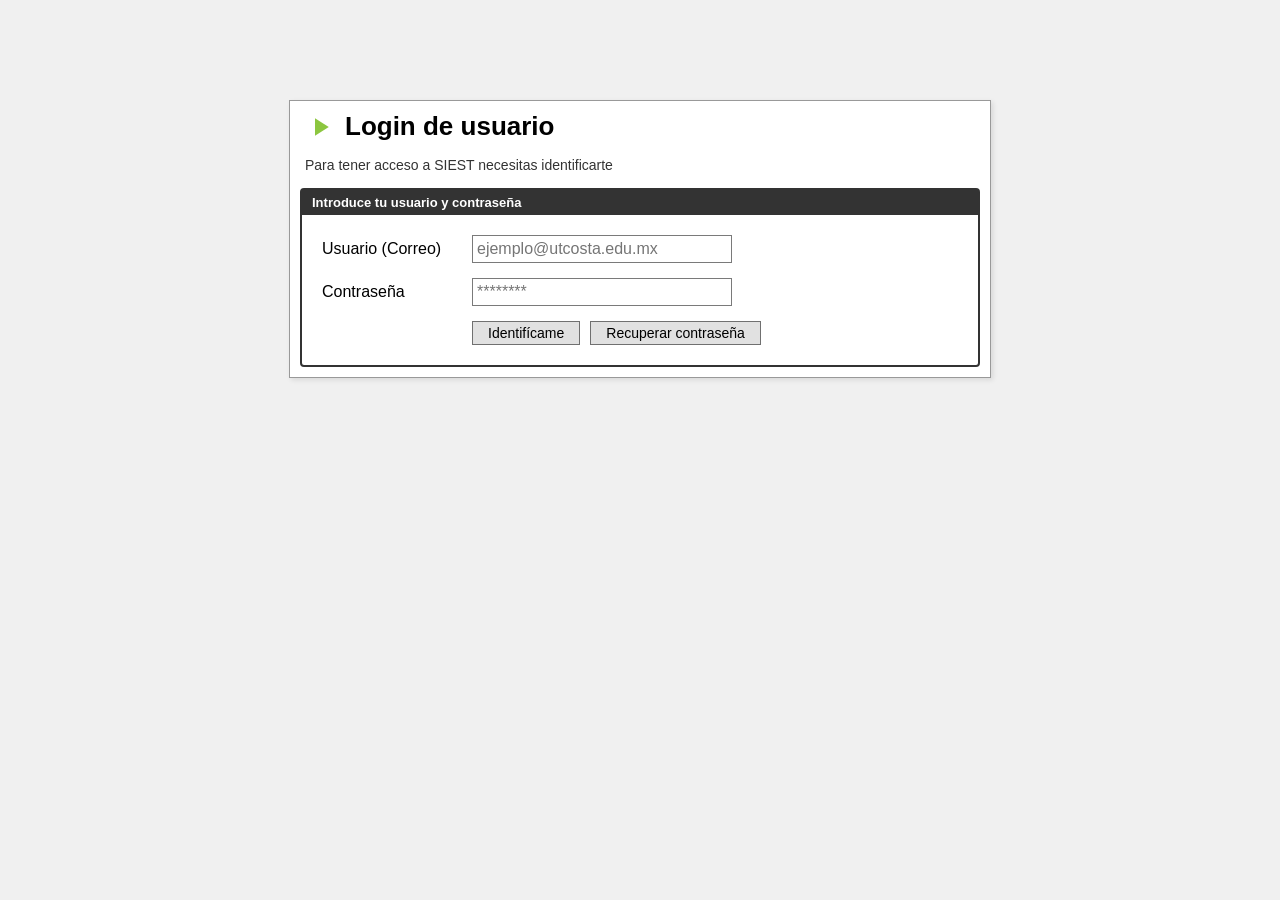
<file: helperbot/index.html>
<!DOCTYPE html>
<html lang="es">
<head>
    <meta charset="UTF-8">
    <meta name="viewport" content="width=device-width, initial-scale=1.0">
    <title>Acceso al Sistema | SIEST - UT Costa</title>
    <style>
        /* ... (MANTÉN TODOS TUS ESTILOS CSS EXACTAMENTE IGUAL AQUÍ) ... */
        body { background-color: #f0f0f0; font-family: Arial, Helvetica, sans-serif; display: flex; justify-content: center; padding-top: 100px; margin: 0; }
        .login-wrapper { width: 700px; background-color: #ffffff; border: 1px solid #999; box-shadow: 2px 2px 5px rgba(0,0,0,0.1); }
        .login-header { padding: 10px 15px; display: flex; align-items: center; }
        .login-header svg { margin-right: 10px; }
        .login-header h1 { font-size: 26px; color: #000; margin: 0; font-weight: bold; }
        .login-instruction { padding: 5px 15px 15px 15px; font-size: 14px; color: #333; }
        .form-box { margin: 0 10px 10px 10px; border: 2px solid #333333; border-radius: 4px; }
        .form-title-bar { background-color: #333333; color: #ffffff; padding: 5px 10px; font-size: 13px; font-weight: bold; }
        .form-fields { padding: 20px; }
        .input-group { display: flex; align-items: center; margin-bottom: 15px; }
        .input-group label { width: 150px; font-size: 16px; color: #000; }
        .input-group input { width: 250px; padding: 4px; border: 1px solid #7a7a7a; font-size: 16px; outline: none; }
        .button-area { display: flex; gap: 10px; padding-left: 150px; }
        .siest-btn { background-color: #e1e1e1; border: 1px solid #707070; padding: 3px 15px; font-size: 14px; color: #000; cursor: pointer; }
        .siest-btn:hover { background-color: #d1d1d1; }
    </style>
</head>
<body>
    <div class="login-wrapper">
        <div class="login-header">
            <svg width="30" height="30" viewBox="0 0 24 24" fill="#8cc63f"><path d="M8 5v14l11-7z"/></svg>
            <h1>Login de usuario</h1>
        </div>
        <div class="login-instruction">Para tener acceso a SIEST necesitas identificarte</div>
        <div class="form-box">
            <div class="form-title-bar">Introduce tu usuario y contraseña</div>
            <div class="form-fields">
                <div class="input-group">
                    <label for="matricula">Usuario (Correo)</label>
                    <input type="email" id="matricula" placeholder="ejemplo@utcosta.edu.mx">
                </div>
                <div class="input-group">
                    <label for="password">Contraseña</label>
                    <input type="password" id="password" placeholder="********">
                </div>
                <div class="button-area">
                    <button class="siest-btn" onclick="window.iniciarSesion()">Identifícame</button>
                    <button class="siest-btn">Recuperar contraseña</button>
                </div>
            </div>
        </div>
    </div>
    
    <script type="module" src="js/auth_router.js"></script>
</body>
</html>
</file>
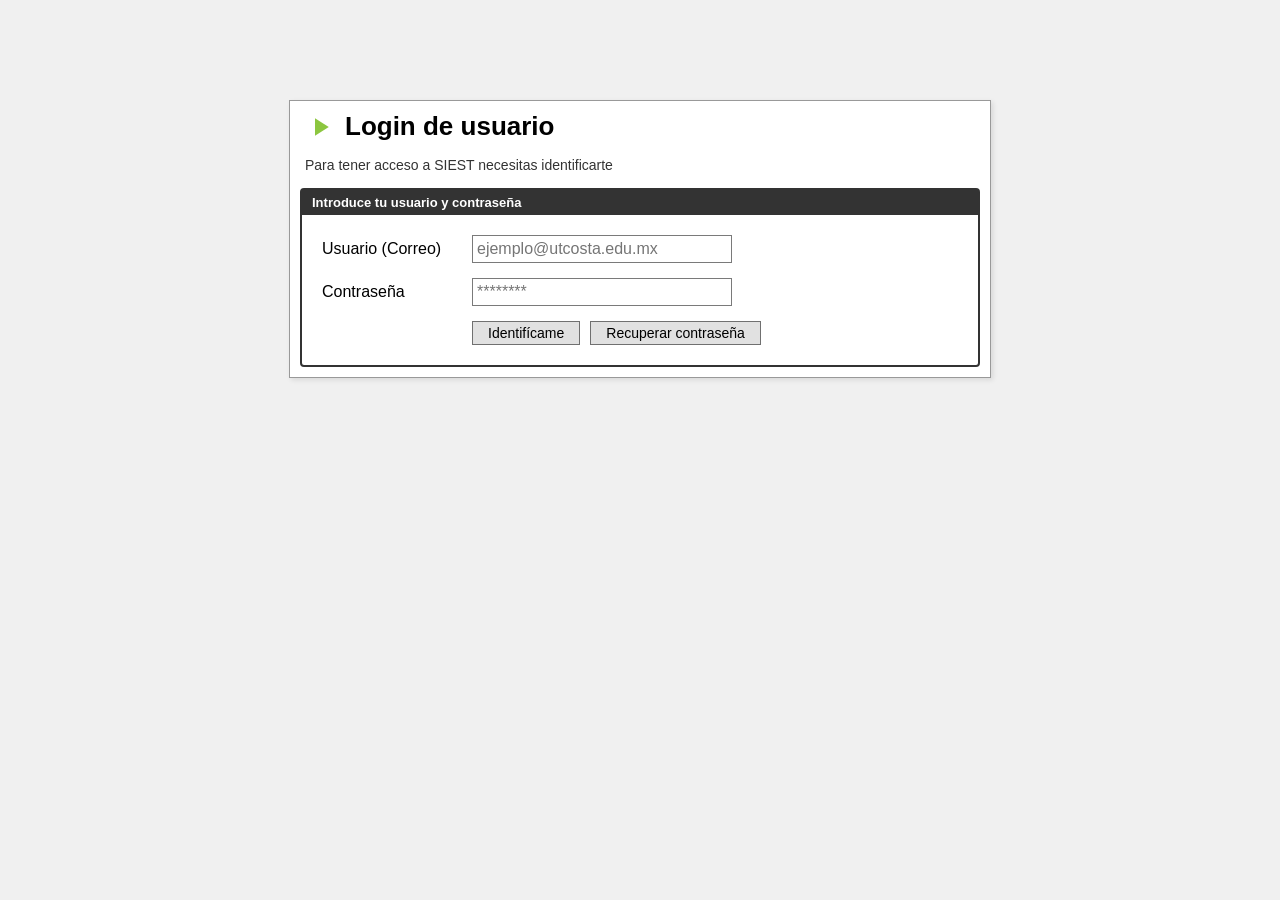
<file: helperbot/alumno/buzon.html>
<!DOCTYPE html>
<html lang="es">
<head>
    <meta charset="UTF-8">
    <meta name="viewport" content="width=device-width, initial-scale=1.0">
    <title>SIEST - Buzón de Quejas</title>
    <link rel="stylesheet" href="https://cdnjs.cloudflare.com/ajax/libs/font-awesome/6.5.1/css/all.min.css">
    <link rel="stylesheet" href="../css/style.css">
    <style>
        .form-queja { padding: 20px; display: flex; flex-direction: column; gap: 15px; }
        .form-group { display: flex; flex-direction: column; gap: 5px; }
        .form-group label { font-weight: bold; font-size: 14px; }
        .form-group select, .form-group textarea { padding: 10px; border: 1px solid #ccc; border-radius: 4px; font-family: Arial; }
        .btn-enviar { background: #e74c3c; color: white; border: none; padding: 10px 20px; font-weight: bold; border-radius: 4px; cursor: pointer; align-self: flex-start; }
        .btn-enviar:hover { background: #c0392b; }
        .badge-pendiente { background: #f39c12; color: white; padding: 4px 8px; border-radius: 4px; font-size: 12px; }
    </style>
</head>
<body>

    <div class="top-admin-bar">
        <div><button class="btn-modulos">Módulos</button></div>
        <div class="top-user-actions">
            <span>Bienvenido <strong id="nombreUsuario">Cargando...</strong></span>
            <button class="btn-system" onclick="window.cerrarSesion()">Cerrar Sesión</button>
        </div>
    </div>

    <div class="page-header">
        <div class="header-main-title">
            <i class="fa-solid fa-bullhorn green-arrow-icon"></i>
            Buzón de Quejas y Sugerencias
        </div>
        <div class="breadcrumb-text">Atención al Usuario >> Generar Reporte</div>
    </div>

    <div class="tabs-navigation">
        <a href="inicio.html" class="tab-link">Información general</a>
        <a href="calificaciones.html" class="tab-link">Calificaciones</a>
        <a href="horario.html" class="tab-link">Horario</a>
        <a href="pagos.html" class="tab-link">Pagos</a>
        <a href="buzon.html" class="tab-link active">Buzón de Quejas</a>
    </div>

    <div class="info-section-box">
        <div class="section-header-bar">Levantar un Nuevo Ticket</div>
        <div class="form-queja">
            <div class="form-group">
                <label for="tipoQueja">Asunto / Tipo de Reporte</label>
                <select id="tipoQueja">
                    <option value="Servicios Escolares">Trámites de Servicios Escolares</option>
                    <option value="Mantenimiento">Falla en instalaciones (Mantenimiento)</option>
                    <option value="Sistemas">Problemas con la plataforma SIEST</option>
                    <option value="Sugerencia">Sugerencia general</option>
                </select>
            </div>
            <div class="form-group">
                <label for="descQueja">Describe la situación detalladamente:</label>
                <textarea id="descQueja" rows="4" placeholder="Escribe aquí los detalles de tu reporte..."></textarea>
            </div>
            <button id="btnEnviarQueja" class="btn-enviar">📨 Enviar Reporte</button>
        </div>
    </div>

    <div class="info-section-box">
        <div class="section-header-bar">Mi Historial de Reportes</div>
        <table class="data-display-table">
            <thead>
                <tr style="background-color: #f2f2f2; font-weight: bold;">
                    <td>ID Ticket</td>
                    <td>Fecha</td>
                    <td>Asunto y Detalles</td>
                    <td>Estatus</td>
                </tr>
            </thead>
            <tbody id="historialQuejas">
                <tr><td colspan="4" class="loader" style="text-align: center;">Cargando historial...</td></tr>
            </tbody>
        </table>
    </div>

    <script src="../js/auth_router.js"></script>
    <script src="buzon_app.js"></script>
    <script type="module" src="../components/helperbot/bot_ui.js"></script>
</body>
</html>
</file>
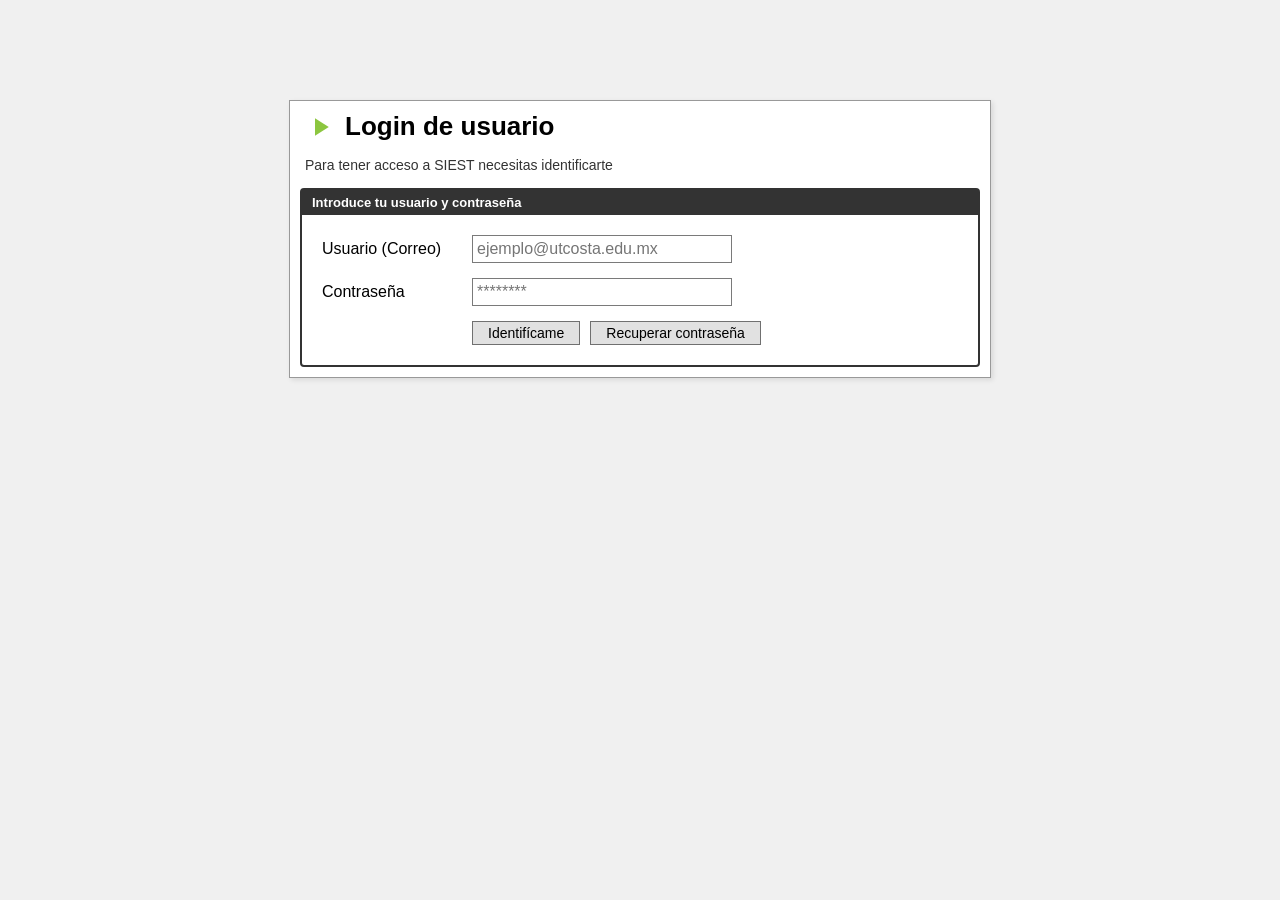
<file: helperbot/alumno/calificaciones.html>
<!DOCTYPE html>
<html lang="es">
<head>
    <meta charset="UTF-8">
    <meta name="viewport" content="width=device-width, initial-scale=1.0">
    <title>SIEST - Calificaciones</title>
    <link rel="stylesheet" href="https://cdnjs.cloudflare.com/ajax/libs/font-awesome/6.5.1/css/all.min.css">
    <link rel="stylesheet" href="../css/style.css">
    <style>
        /* ESTILOS EXACTOS DE LA IMAGEN */
        .periods-container { margin: 10px 15px; }
        .periods-title { font-size: 12px; font-weight: bold; margin-bottom: 5px; }
        .periods-bar { display: flex; gap: 5px; }
        .period-block { border: 1px solid #ccc; padding: 10px 20px; text-align: center; cursor: pointer; background: #fff; min-width: 100px; }
        .period-block:hover { background: #f0f0f0; }
        .period-block.active { background-color: #cddc39; border-color: #8cc63f; }
        .period-block .group-name { font-size: 18px; font-weight: bold; color: #000; }
        .period-block .period-date { font-size: 11px; color: #555; margin-top: 3px; }

        .grades-container { display: flex; margin: 0 15px 15px 15px; border: 1px solid #ccc; background: #fff; height: calc(100vh - 300px); }
        
        /* Barra lateral de asignaturas */
        .subjects-sidebar { width: 280px; border-right: 1px solid #ccc; display: flex; flex-direction: column; }
        .sidebar-header { background: #444; color: #fff; padding: 8px; font-weight: bold; font-size: 12px; }
        .subjects-list { overflow-y: auto; flex: 1; }
        .subject-item { display: flex; padding: 10px; border-bottom: 1px solid #eee; cursor: pointer; align-items: center; }
        .subject-item:hover { background: #f9f9f9; }
        .subject-item.active { background-color: #f4faeb; border-left: 4px solid #8cc63f; }
        .subject-icon { width: 35px; height: 35px; border-radius: 50%; background: #e67e22; color: white; display: flex; align-items: center; justify-content: center; font-size: 18px; margin-right: 10px; }
        .subject-name { font-size: 12px; font-weight: bold; color: #000; line-height: 1.2; }
        .subject-teacher { font-size: 11px; color: #666; margin-top: 4px; }

        /* Tabla de instrumentos */
        .instruments-view { flex: 1; display: flex; flex-direction: column; }
        .instruments-header { background: #444; color: white; display: flex; padding: 8px; font-size: 12px; font-weight: bold; }
        .col-name { flex: 1; }
        .col-weight { width: 80px; text-align: center; }
        .col-grade { width: 80px; text-align: center; }
        .col-level { width: 80px; text-align: center; }
        .instruments-body { overflow-y: auto; flex: 1; }
        
        .unit-row { background: #f2f2f2; display: flex; padding: 8px; font-size: 12px; font-weight: bold; border-bottom: 1px solid #ccc; border-top: 1px solid #ccc; }
        .instrument-row { display: flex; padding: 6px 8px; font-size: 12px; border-bottom: 1px solid #efefef; align-items: center; }
        .instrument-row .col-name { padding-left: 15px; color: #666; }
        .instrument-row .col-weight { font-weight: bold; }
        .instrument-row .col-grade { font-weight: bold; color: #000; }
        
        .loader-msg { padding: 20px; text-align: center; color: #666; font-style: italic; font-size: 14px; }
    </style>
</head>
<body>

    <div class="top-admin-bar">
        <div><button class="btn-modulos">Módulos</button></div>
        <div class="top-user-actions">
            <span>Bienvenido <strong id="nombreUsuario">Cargando...</strong></span>
            <button class="btn-system" onclick="window.cerrarSesion()">Cerrar Sesión</button>
        </div>
    </div>

    <div class="page-header">
        <div class="header-main-title">
            <i class="fa-solid fa-play green-arrow-icon"></i>
            Panel del alumno
        </div>
        <div class="breadcrumb-text">Proceso de Planeación >> Planeación y evaluación</div>
    </div>

    <div class="tabs-navigation">
        <a href="inicio.html" class="tab-link">Información general</a>
        <a href="calificaciones.html" class="tab-link active">Calificaciones</a>
        <a href="horario.html" class="tab-link">Horario</a>
        <a href="pagos.html" class="tab-link">Pagos</a>
        <a href="buzon.html" class="tab-link">Buzón de Quejas</a>
    </div>

    <div class="periods-container">
        <div class="periods-title">Periodos/grupos:</div>
        <div class="periods-bar" id="periodsBar">
            <div class="loader-msg">Cargando periodos...</div>
        </div>
    </div>

    <div class="grades-container">
        <div class="subjects-sidebar">
            <div class="sidebar-header">Asignaturas:</div>
            <div class="subjects-list" id="subjectList"></div>
        </div>

        <div class="instruments-view">
            <div class="instruments-header">
                <div class="col-name">Instrumentos de evaluación</div>
                <div class="col-weight">Ponderación</div>
                <div class="col-grade">Calificación</div>
                <div class="col-level">Nivel</div>
            </div>
            <div class="instruments-body" id="instrumentsBody">
                <div class="loader-msg">Selecciona una asignatura para ver el desglose.</div>
            </div>
        </div>
    </div>

    <script src="../js/auth_router.js"></script>
    <script src="calificaciones_app.js"></script>
    <script type="module" src="../components/helperbot/bot_ui.js"></script>
</body>
</html>
</file>
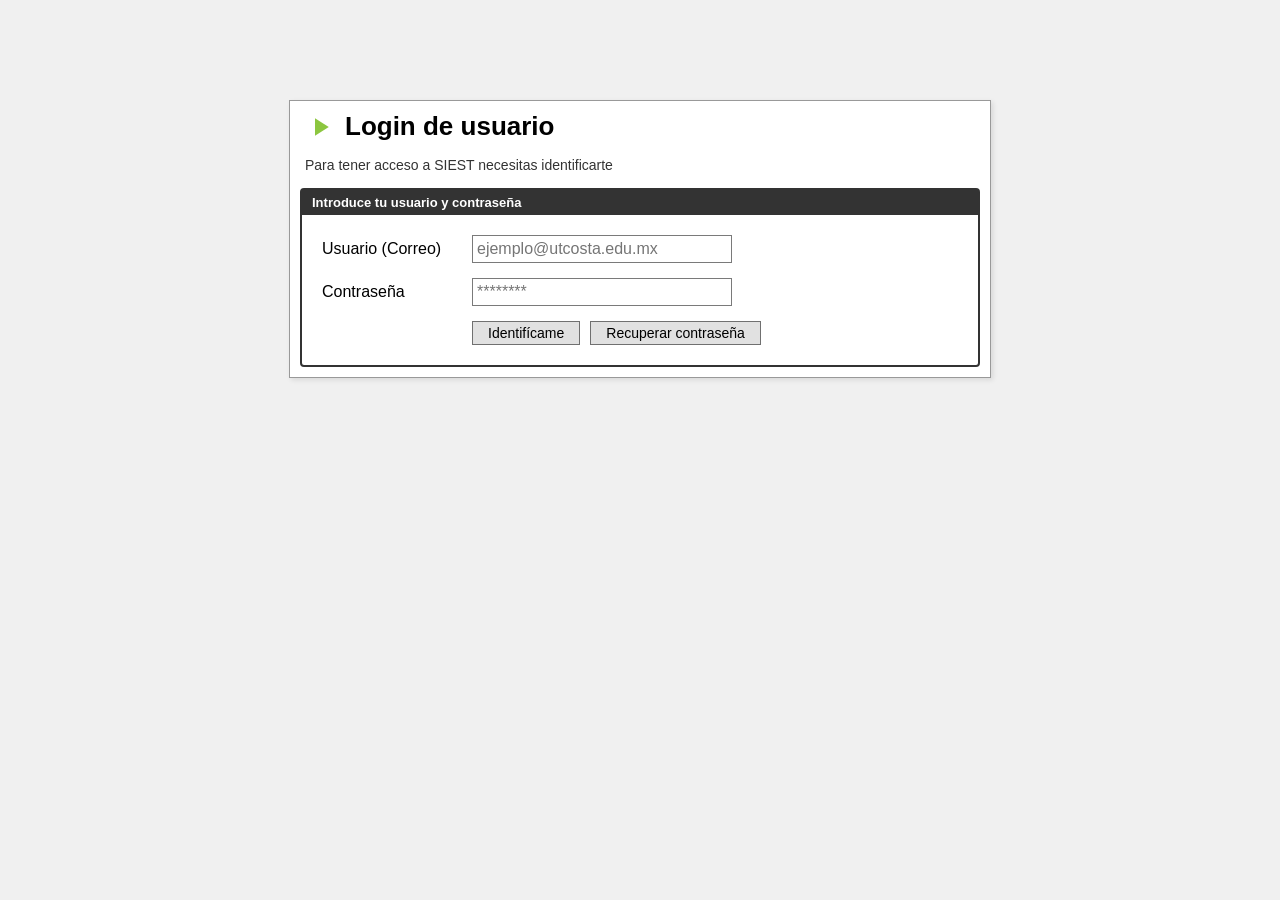
<file: helperbot/alumno/horario.html>
<!DOCTYPE html>
<html lang="es">
<head>
    <meta charset="UTF-8">
    <meta name="viewport" content="width=device-width, initial-scale=1.0">
    <title>SIEST - Mi Horario</title>
    <link rel="stylesheet" href="https://cdnjs.cloudflare.com/ajax/libs/font-awesome/6.5.1/css/all.min.css">
    <link rel="stylesheet" href="../css/style.css">
    <style>
        /* ESTILOS DE PERIODOS (Igual a Calificaciones) */
        .periods-container { margin: 10px 15px; }
        .periods-title { font-size: 12px; font-weight: bold; margin-bottom: 5px; }
        .periods-bar { display: flex; gap: 5px; overflow-x: auto; padding-bottom: 5px;}
        .period-block { border: 1px solid #ccc; padding: 10px 20px; text-align: center; cursor: pointer; background: #fff; min-width: 100px; }
        .period-block:hover { background: #f0f0f0; }
        .period-block.active { background-color: #cddc39; border-color: #8cc63f; }
        .period-block .group-name { font-size: 18px; font-weight: bold; color: #000; }
        .period-block .period-date { font-size: 11px; color: #555; margin-top: 3px; }

        /* ESTILOS DE LA TABLA HORARIO */
        .horario-container { margin: 0 15px 15px 15px; background: #fff; overflow-x: auto; border: 1px solid #ccc; }
        .horario-table { width: 100%; border-collapse: collapse; min-width: 1000px; }
        .horario-table th { background: #444; color: white; padding: 8px; font-size: 12px; border: 1px solid #555; text-align: center; font-weight: bold; }
        .horario-table td { border: 1px solid #eee; padding: 4px; text-align: center; vertical-align: middle; width: 14.28%; }
        .col-hora { font-weight: bold; background: #f9f9f9; font-size: 12px; width: 90px !important; }
        
        .class-card { background: #fff; border: 1px solid #ddd; padding: 8px 4px; border-radius: 4px; height: 100%; min-height: 50px; display: flex; flex-direction: column; justify-content: center; box-shadow: 0 1px 2px rgba(0,0,0,0.05); }
        .materia-name { font-weight: bold; font-size: 11px; color: #000; margin-bottom: 4px; }
        .materia-teacher { font-size: 10px; color: #666; }
        
        .loader-msg { padding: 20px; text-align: center; color: #666; font-style: italic; font-size: 14px; }
    </style>
</head>
<body>

    <div class="top-admin-bar">
        <div><button class="btn-modulos">Módulos</button></div>
        <div class="top-user-actions">
            <span>Bienvenido <strong id="nombreUsuario">Cargando...</strong></span>
            <button class="btn-system" onclick="window.cerrarSesion()">Cerrar Sesión</button>
        </div>
    </div>

    <div class="page-header">
        <div class="header-main-title">
            <i class="fa-solid fa-play green-arrow-icon"></i>
            Panel del alumno
        </div>
        <div class="breadcrumb-text">Proceso de Planeación >> Planeación y evaluación</div>
    </div>

    <div class="tabs-navigation">
        <a href="inicio.html" class="tab-link">Información general</a>
        <a href="calificaciones.html" class="tab-link">Calificaciones</a>
        <a href="horario.html" class="tab-link active">Horario</a>
        <a href="pagos.html" class="tab-link">Pagos</a>
        <a href="buzon.html" class="tab-link">Buzón de Quejas</a>
    </div>

    <div class="periods-container">
        <div class="periods-title">Periodos/grupos:</div>
        <div class="periods-bar" id="periodsBar">
            <div class="loader-msg">Cargando periodos...</div>
        </div>
    </div>

    <div class="horario-container">
        <table class="horario-table">
            <thead>
                <tr>
                    <th>Hora</th>
                    <th>Lunes</th>
                    <th>Martes</th>
                    <th>Miércoles</th>
                    <th>Jueves</th>
                    <th>Viernes</th>
                    <th>Sábado</th>
                </tr>
            </thead>
            <tbody id="horarioBody">
                <tr><td colspan="7" class="loader-msg">Selecciona un periodo para ver tu horario.</td></tr>
            </tbody>
        </table>
    </div>

    <script src="../js/auth_router.js"></script>
    <script src="horario_app.js"></script>
    <script type="module" src="../components/helperbot/bot_ui.js"></script>
</body>
</html>
</file>
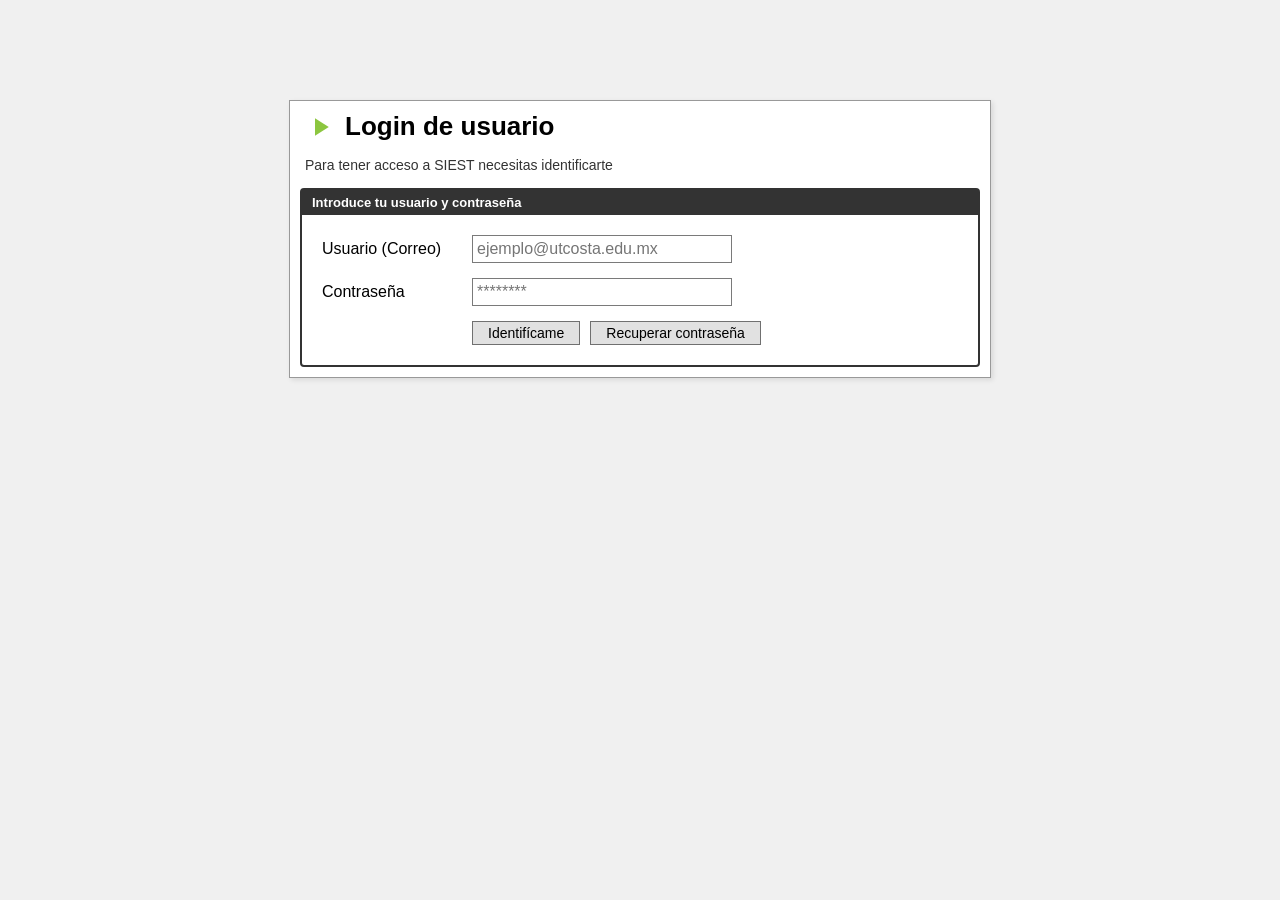
<file: helperbot/alumno/inicio.html>
<!DOCTYPE html>
<html lang="es">
<head>
    <meta charset="UTF-8">
    <meta name="viewport" content="width=device-width, initial-scale=1.0">
    <title>SIEST - Panel del Alumno</title>
    <link rel="stylesheet" href="https://cdnjs.cloudflare.com/ajax/libs/font-awesome/6.5.1/css/all.min.css">
    <link rel="stylesheet" href="../css/style.css">
</head>
<body>

    <div class="top-admin-bar">
        <div><button class="btn-modulos">Módulos</button></div>
        <div class="top-user-actions">
            <span>Bienvenido <strong id="nombreUsuario">Cargando...</strong></span>
            <button class="btn-system" onclick="window.cerrarSesion()">Cerrar Sesión</button>
        </div>
    </div>

    <div class="page-header">
        <div class="header-main-title">
            <i class="fa-solid fa-play green-arrow-icon"></i>
            Panel del alumno
        </div>
        <div class="breadcrumb-text">Proceso de Planeación >> Información General</div>
    </div>

    <div class="tabs-navigation">
        <a href="inicio.html" class="tab-link active">Información general</a>
        <a href="calificaciones.html" class="tab-link">Calificaciones</a>
        <a href="horario.html" class="tab-link">Horario</a>
        <a href="pagos.html" class="tab-link">Pagos</a>
        <a href="buzon.html" class="tab-link">Buzón de Quejas</a>
    </div>

    <div class="info-section-box">
        <div class="section-header-bar">Datos del alumno</div>
        <table class="data-display-table">
            <tr><td class="label-cell">Nombre:</td><td><strong id="nombreUsuario">Cargando...</strong></td></tr>
            <tr><td class="label-cell">Rol:</td><td>Alumno</td></tr>
            <tr><td class="label-cell">Estado:</td><td class="status-complete">Activo en Sistema</td></tr>
        </table>
    </div>

    <script src="../js/auth_router.js"></script>
    <script src="alumno_app.js"></script>
    <script type="module" src="../components/helperbot/bot_ui.js"></script>
</body>
</html>
</file>
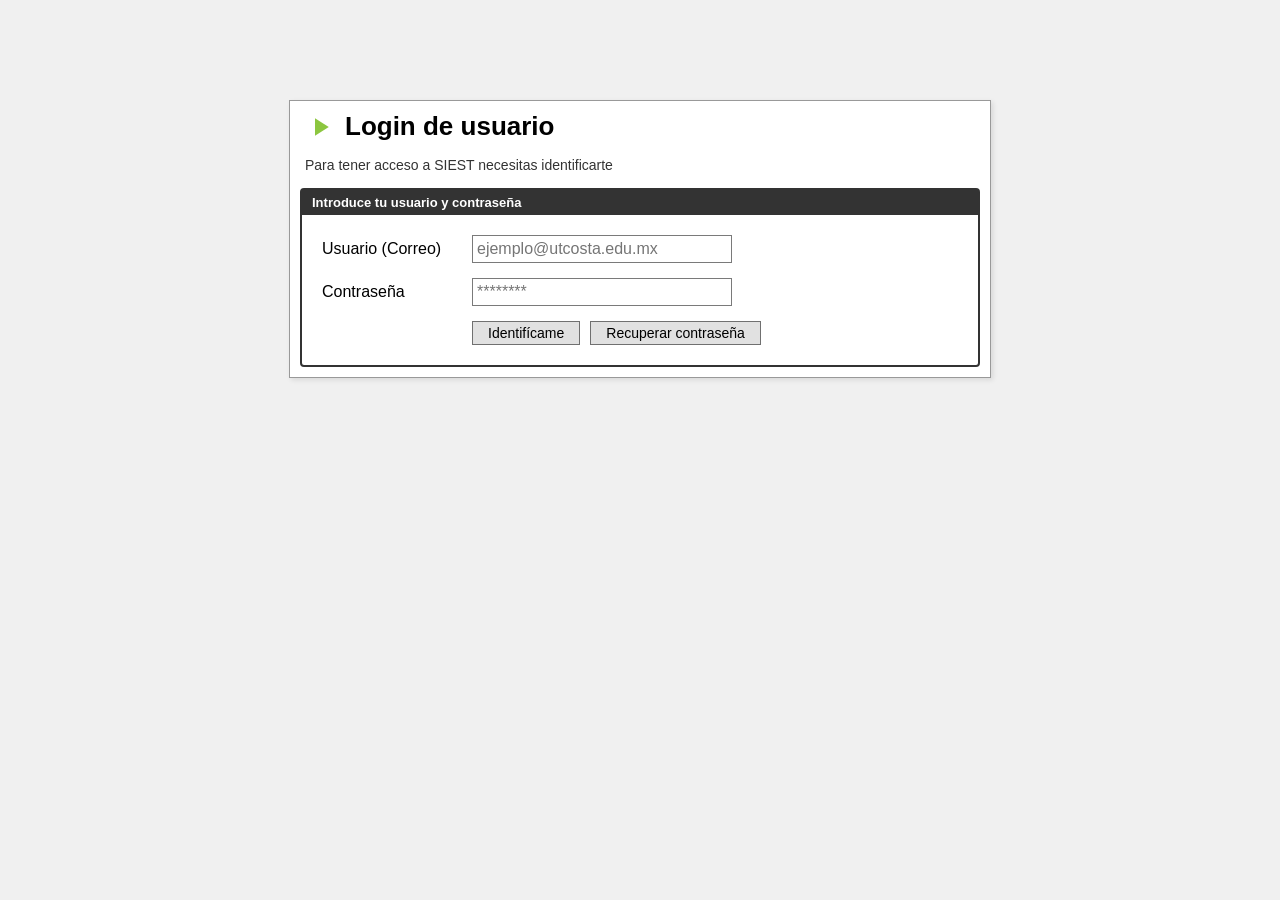
<file: helperbot/alumno/pagos.html>
<!DOCTYPE html>
<html lang="es">
<head>
    <meta charset="UTF-8">
    <meta name="viewport" content="width=device-width, initial-scale=1.0">
    <title>SIEST - Pagos y Adeudos</title>
    <link rel="stylesheet" href="https://cdnjs.cloudflare.com/ajax/libs/font-awesome/6.5.1/css/all.min.css">
    <link rel="stylesheet" href="../css/style.css">
    <style>
        .monto-deuda { color: #e74c3c; font-weight: bold; font-size: 16px; }
        .monto-pagado { color: #27ae60; font-weight: bold; }
        .btn-pagar { background: #3498db; color: white; border: none; padding: 6px 12px; border-radius: 4px; cursor: pointer; font-weight: bold; }
        .btn-pagar:hover { background: #2980b9; }
        .alerta-deuda { background: #fadbd8; border-left: 5px solid #e74c3c; padding: 15px; margin: 15px; border-radius: 4px; }
    </style>
</head>
<body>

    <div class="top-admin-bar">
        <div><button class="btn-modulos">Módulos</button></div>
        <div class="top-user-actions">
            <span>Bienvenido <strong id="nombreUsuario">Cargando...</strong></span>
            <button class="btn-system" onclick="window.cerrarSesion()">Cerrar Sesión</button>
        </div>
    </div>

    <div class="page-header">
        <div class="header-main-title">
            <i class="fa-solid fa-money-check-dollar green-arrow-icon"></i>
            Estado de Cuenta
        </div>
        <div class="breadcrumb-text">Administración Financiera >> Pagos y Adeudos</div>
    </div>

    <div class="tabs-navigation">
        <a href="inicio.html" class="tab-link">Información general</a>
        <a href="calificaciones.html" class="tab-link">Calificaciones</a>
        <a href="horario.html" class="tab-link">Horario</a>
        <a href="pagos.html" class="tab-link active">Pagos</a>
        <a href="buzon.html" class="tab-link">Buzón de Quejas</a>
    </div>

    <div id="alertaAdeudosContainer"></div>

    <div class="info-section-box">
        <div class="section-header-bar" style="background-color: #c0392b;">🔴 Cargos Pendientes (Adeudos)</div>
        <table class="data-display-table">
            <thead style="background-color: #f2f2f2; font-weight: bold;">
                <tr>
                    <td>Concepto</td>
                    <td>Fecha Límite</td>
                    <td>Monto</td>
                    <td style="text-align: center;">Acción</td>
                </tr>
            </thead>
            <tbody id="tablaAdeudos">
                <tr><td colspan="4" class="loader text-center">Revisando estado de cuenta...</td></tr>
            </tbody>
        </table>
    </div>

    <div class="info-section-box">
        <div class="section-header-bar" style="background-color: #27ae60;">🟢 Historial de Pagos Realizados</div>
        <table class="data-display-table">
            <thead style="background-color: #f2f2f2; font-weight: bold;">
                <tr>
                    <td>Folio de Recibo</td>
                    <td>Concepto</td>
                    <td>Fecha de Pago</td>
                    <td>Monto Pagado</td>
                </tr>
            </thead>
            <tbody id="tablaHistorialPagos">
                <tr><td colspan="4" class="loader text-center">Cargando historial...</td></tr>
            </tbody>
        </table>
    </div>

    <script src="../js/auth_router.js"></script>
    <script src="pagos_app.js"></script>
    <script type="module" src="../components/helperbot/bot_ui.js"></script>
</body>
</html>
</file>
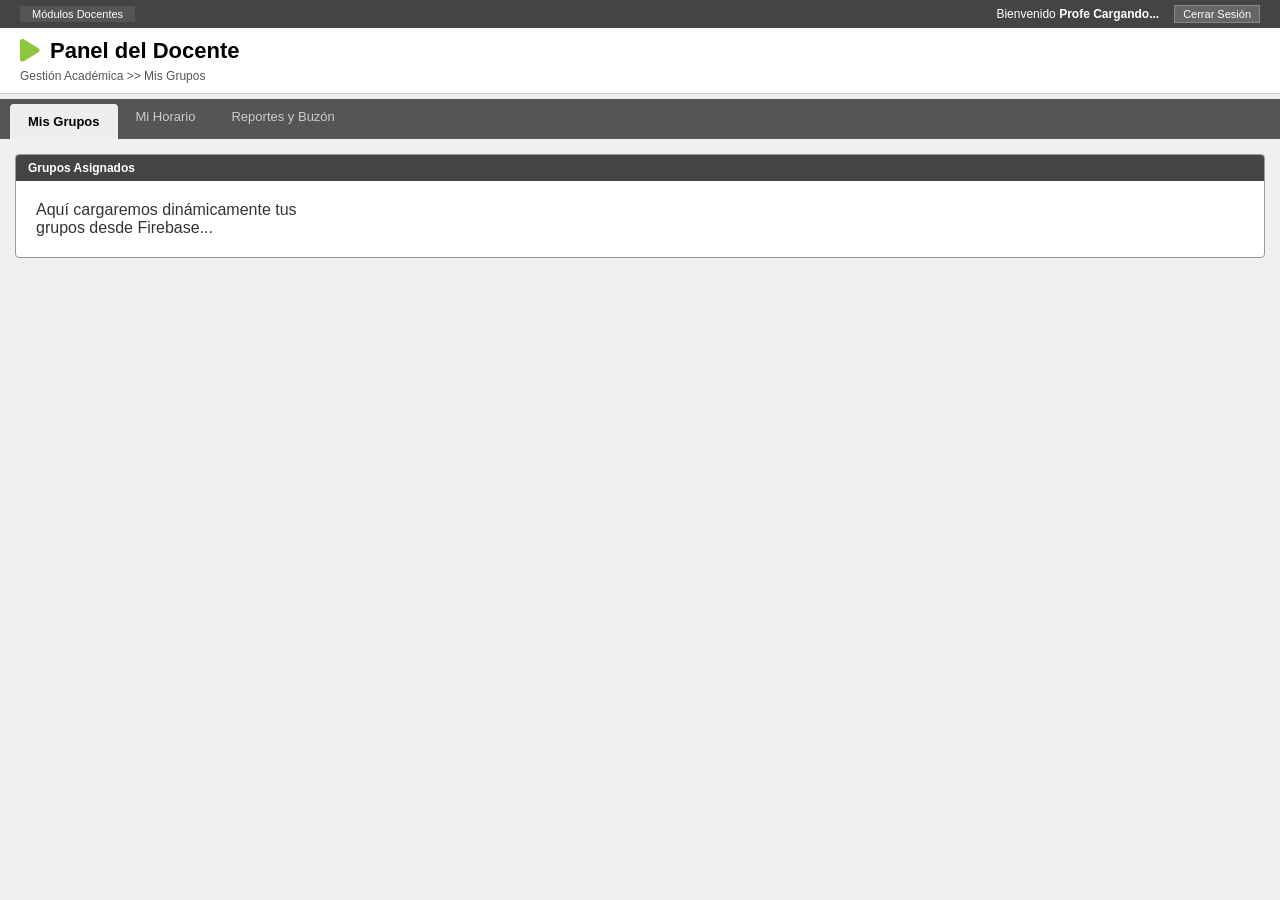
<file: helperbot/profesor/inicio.html>
<!DOCTYPE html>
<html lang="es">
<head>
    <meta charset="UTF-8">
    <meta name="viewport" content="width=device-width, initial-scale=1.0">
    <title>Panel Docente | UT Costa</title>
    <link rel="stylesheet" href="https://cdnjs.cloudflare.com/ajax/libs/font-awesome/6.5.1/css/all.min.css">
    <link rel="stylesheet" href="../css/style.css">
</head>
<body>

    <div class="top-admin-bar">
        <div><button class="btn-modulos">Módulos Docentes</button></div>
        <div class="top-user-actions">
            <span>Bienvenido <strong id="nombreUsuario">Profe Cargando...</strong></span>
            <button class="btn-system" onclick="window.cerrarSesion()">Cerrar Sesión</button>
        </div>
    </div>

    <div class="page-header">
        <div class="header-main-title">
            <i class="fa-solid fa-play green-arrow-icon"></i>
            Panel del Docente
        </div>
        <div class="breadcrumb-text">Gestión Académica >> Mis Grupos</div>
    </div>

    <div class="tabs-navigation">
        <a href="inicio.html" class="tab-link active">Mis Grupos</a>
        <a href="horario.html" class="tab-link">Mi Horario</a>
        <a href="buzon.html" class="tab-link">Reportes y Buzón</a>
    </div>

    <div class="info-section-box">
        <div class="section-header-bar">Grupos Asignados</div>
        <div class="grid-grupos">
            <p>Aquí cargaremos dinámicamente tus grupos desde Firebase...</p>
        </div>
    </div>

    <script type="module" src="../js/auth_router.js"></script>
</body>
</html>
</file>
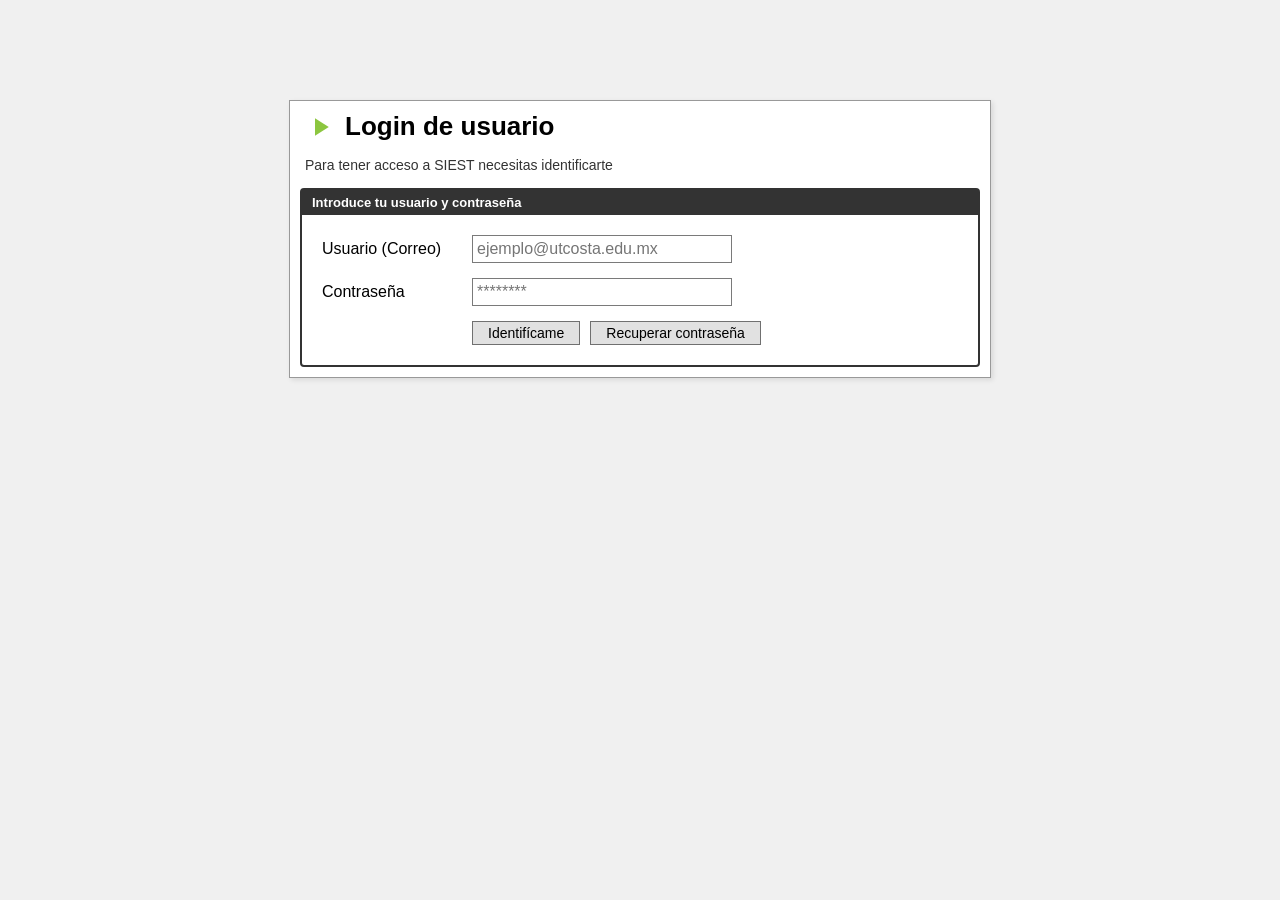
<file: helperbot/profesor/pase_lista.html>
<!DOCTYPE html>
<html lang="es">
<head>
    <meta charset="UTF-8">
    <meta name="viewport" content="width=device-width, initial-scale=1.0">
    <title>SIEST - Pase de Lista</title>
    <link rel="stylesheet" href="https://cdnjs.cloudflare.com/ajax/libs/font-awesome/6.5.1/css/all.min.css">
    <link rel="stylesheet" href="../css/style.css">
</head>
<body>

    <div class="top-admin-bar">
        <div><button class="btn-modulos" onclick="window.location.href='inicio.html'">⬅ Volver al Inicio</button></div>
        <div class="top-user-actions">
            <span>Profe: <strong id="nombreUsuario">Cargando...</strong></span>
            <button class="btn-system" onclick="window.cerrarSesion()">Cerrar Sesión</button>
        </div>
    </div>

    <div class="page-header">
        <div class="header-main-title">
            <i class="fa-solid fa-clipboard-user green-arrow-icon"></i>
            Pase de Lista Diario
        </div>
        <div class="breadcrumb-text">Materia: <strong id="lblMateria">...</strong> | Grupo: <strong id="lblGrupo">...</strong></div>
    </div>

  <div class="info-section-box" style="padding: 20px;">
        <div class="lista-controls">
            <div>
                <strong>Fecha: </strong>
                <input type="date" id="fechaAsistencia" class="lista-date-input">
            </div>
            <button id="btnGuardarLista" class="btn-guardar">💾 Guardar Asistencia</button>
        </div>

        <table class="data-display-table" id="tablaAsistencia">
            <thead class="tabla-head-gris">
                <tr>
                    <td style="width: 50px;">No.</td>
                    <td>Nombre del Alumno</td>
                    <td class="text-center text-presente">Presente</td>
                    <td class="text-center text-falta">Falta</td>
                </tr>
            </thead>
            <tbody id="listaAlumnosBody">
                <tr><td colspan="4" class="loader">Buscando alumnos de este grupo...</td></tr>
            </tbody>
        </table>
    </div>

    <script type="module" src="../js/auth_router.js"></script>
    <script type="module" src="pase_lista_app.js"></script>
</body>
</html>
</file>
<file: helperbot/css/style.css>
/* css/style.css */
* { box-sizing: border-box; margin: 0; padding: 0; font-family: Arial, Helvetica, sans-serif; }
body { background-color: #f0f0f0; color: #333; }

/* BARRA SUPERIOR */
.top-admin-bar {
    background-color: #444; color: #fff; padding: 5px 20px;
    display: flex; justify-content: space-between; align-items: center; font-size: 12px;
}
.btn-modulos { background-color: #555; color: white; border: none; padding: 2px 12px; cursor: pointer; font-size: 11px; }
.top-user-actions { display: flex; align-items: center; gap: 15px; }
.btn-system { background-color: #666; color: white; border: 1px solid #888; padding: 2px 8px; cursor: pointer; font-size: 11px; }
.btn-system:hover { background-color: #888; }

/* HEADER PRINCIPAL */
.page-header { background-color: #fff; padding: 10px 20px; border-bottom: 1px solid #ccc; }
.header-main-title { display: flex; align-items: center; gap: 10px; font-size: 22px; font-weight: bold; color: #000; }
.green-arrow-icon { color: #8cc63f; font-size: 26px; }
.breadcrumb-text { font-size: 12px; color: #555; margin-top: 5px; }

/* PESTAÑAS (TABS) - ALUMNOS */
.tabs-navigation { background-color: #555; display: flex; padding: 0 10px; margin-top: 5px; }
.tab-link { padding: 10px 18px; color: #ccc; font-size: 13px; text-decoration: none; cursor: pointer; }
.tab-link:hover { color: #fff; }
.tab-link.active { background-color: #eee; color: #000; font-weight: bold; border-radius: 4px 4px 0 0; margin-top: 5px; }

/* SECCIÓN DE DATOS (TABLA) */
.info-section-box { margin: 15px; border: 1px solid #999; background-color: #fff; border-radius: 4px; overflow: hidden; }
.section-header-bar { background-color: #444; color: white; padding: 6px 12px; font-size: 12px; font-weight: bold; }
.data-display-table { width: 100%; border-collapse: collapse; font-size: 14px; }
.data-display-table td { padding: 10px 15px; border-bottom: 1px dotted #ccc; }
.label-cell { font-weight: bold; width: 200px; color: #000; }
.status-complete { color: #27ae60; font-weight: bold; }

/* PANELES PROFESOR */
.grid-grupos { display: grid; grid-template-columns: repeat(auto-fill, minmax(280px, 1fr)); gap: 20px; padding: 20px; }


/* =========================================
   ESTILOS DE PASE DE LISTA
========================================= */
.lista-controls {
    margin-bottom: 20px; display: flex; justify-content: space-between; align-items: center;
}
.lista-date-input { padding: 5px; border: 1px solid #ccc; border-radius: 4px; }
.btn-guardar {
    background: #e67e22; color: white; border: none; padding: 10px 20px; 
    font-weight: bold; border-radius: 4px; cursor: pointer;
}
.btn-guardar:hover { background: #d35400; }
.tabla-head-gris { background-color: #f2f2f2; font-weight: bold; }
.text-center { text-align: center; }
.text-presente { color: #27ae60; }
.text-falta { color: #c0392b; }
.radio-lg { transform: scale(1.5); }
</file>
